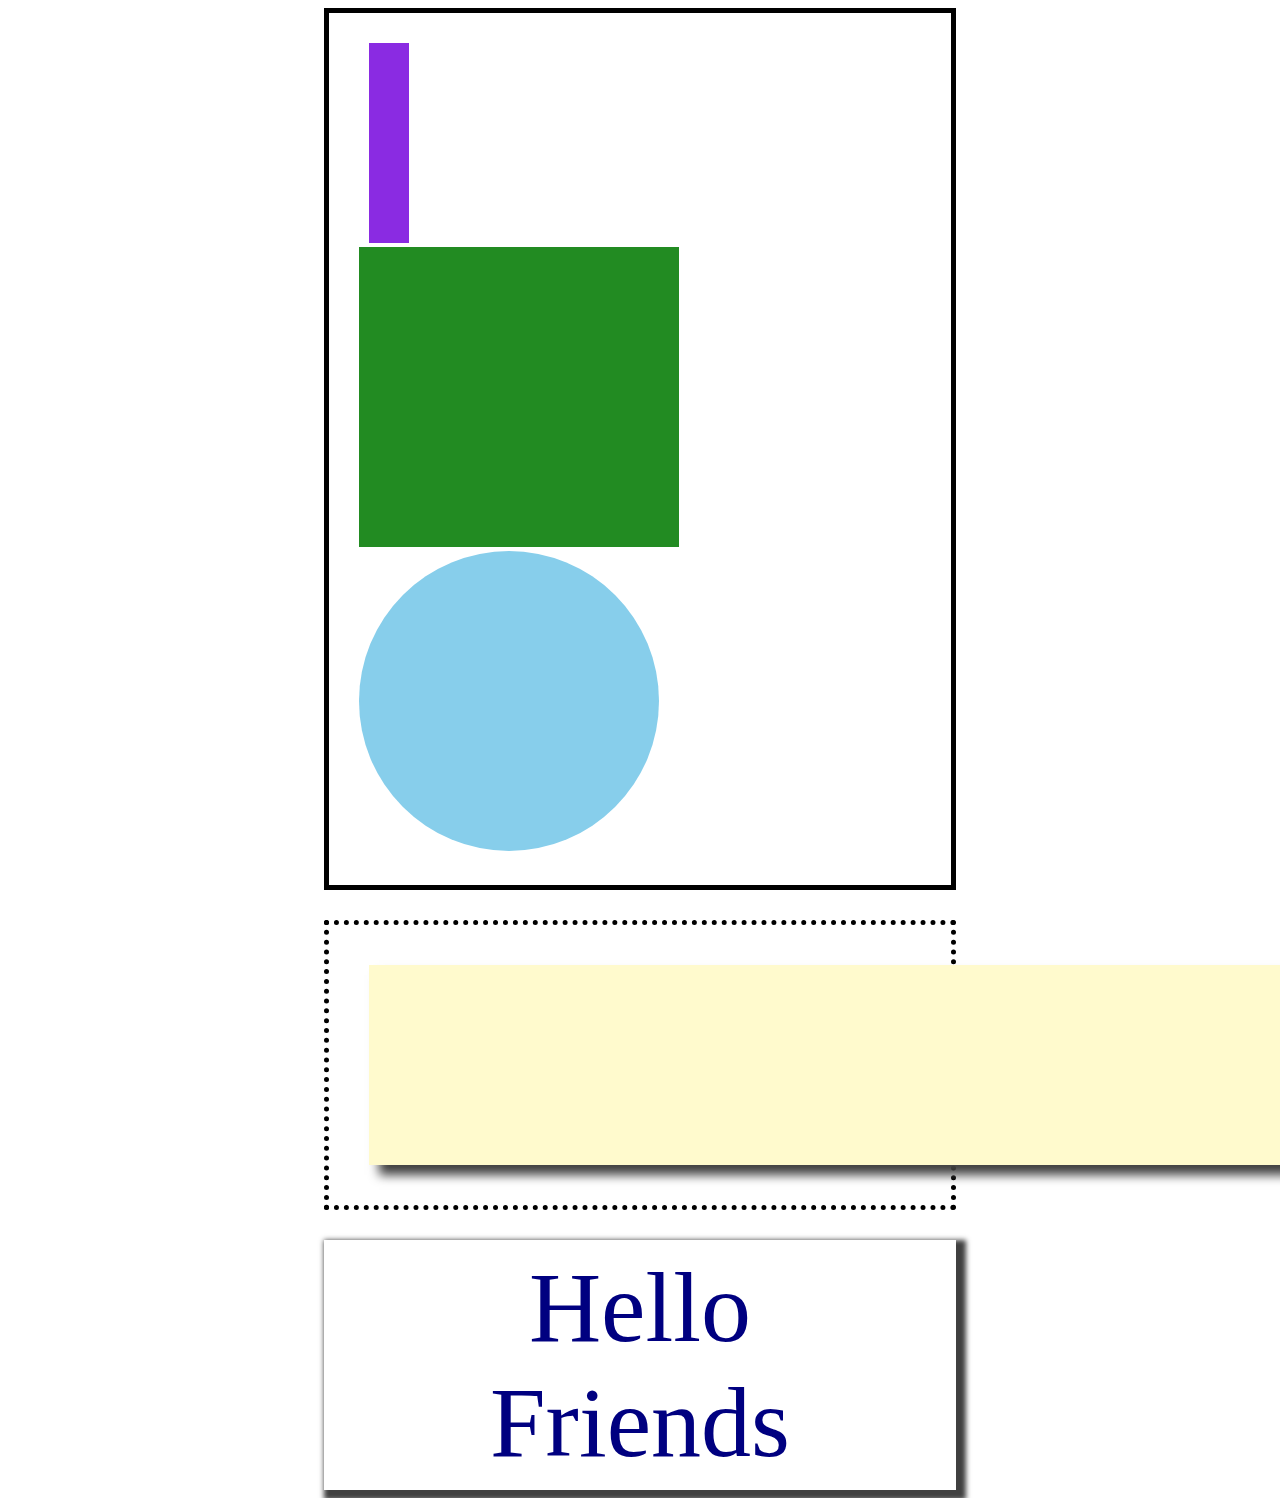
<file: drill-2/index.html>
<!DOCTYPE html>
<html lang="en">
  <head>
    <meta charset="UTF-8" />
    <meta http-equiv="X-UA-Compatible" content="IE=edge" />
    <meta name="viewport" content="width=device-width, initial-scale=1.0" />
    <link rel="stylesheet" href="./index.css" />
    <title>Drill 2</title>
  </head>
  <body>
    <div class="shapes">
      
        <div class="purp-rectangle"></div>
        <div class="green-rectangle"></div>
        <div class="circle"></div>
      
    </div>
    <div class="tan-box">
        <div class="tan"></div>
    </div>
    <div class="hello">
        <div class="text">Hello <br>Friends</div>
    </div>
  </body>
</html>
</file>
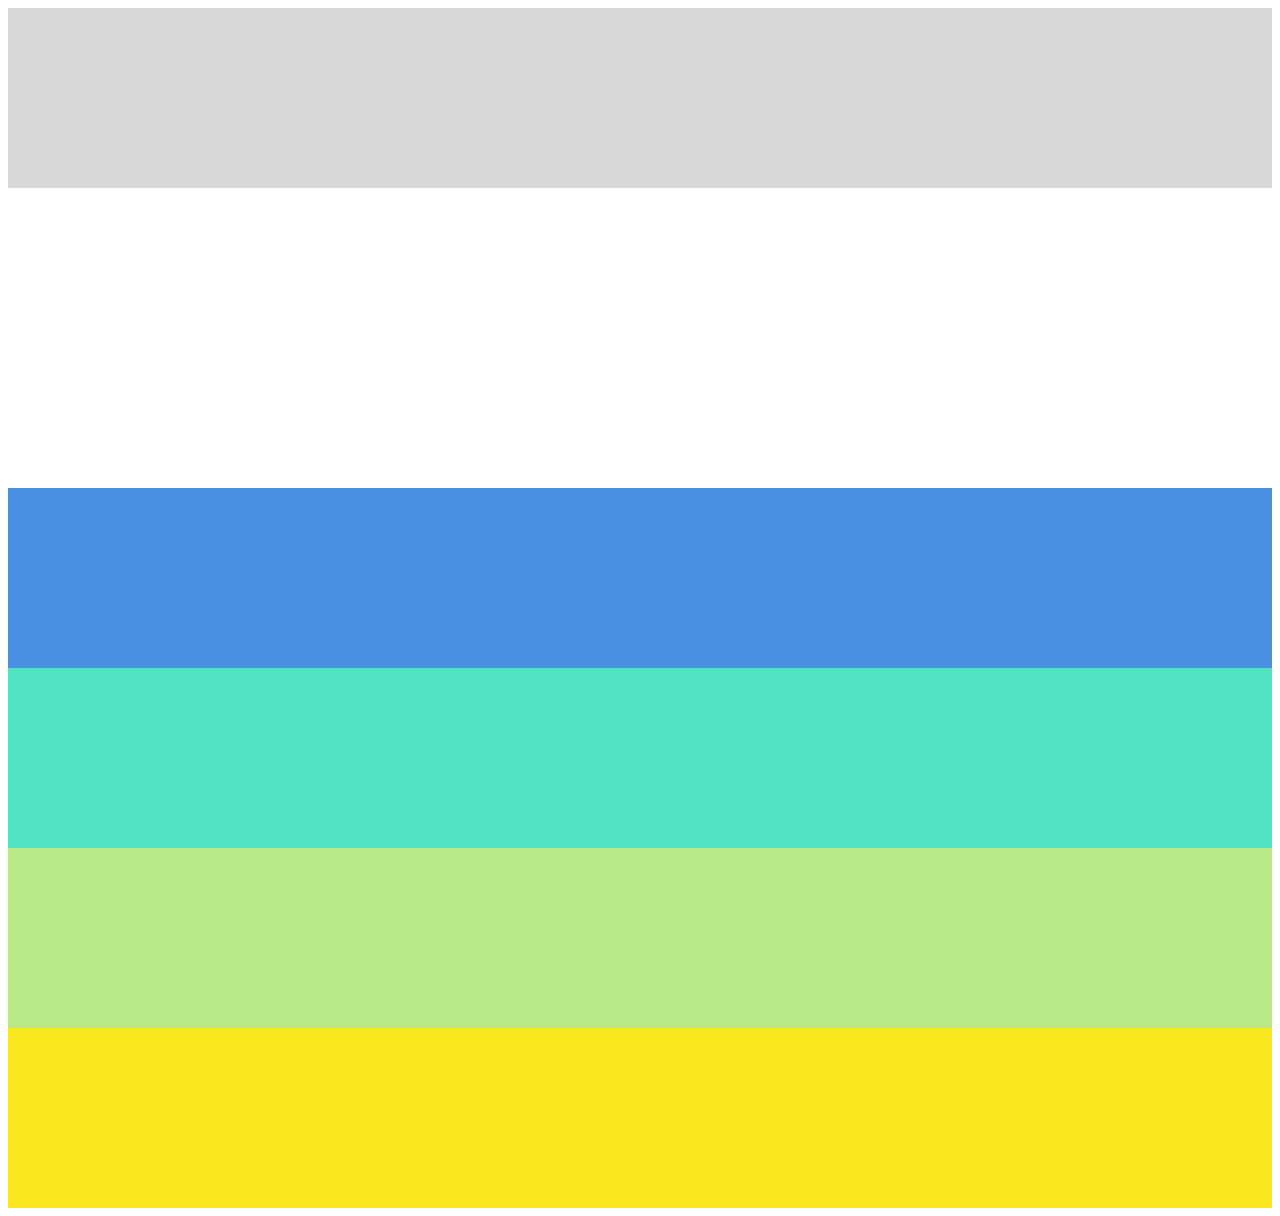
<file: drill-3/index.html>
<!DOCTYPE html>
<html lang="en">
<head>
    <meta charset="UTF-8">
    <meta http-equiv="X-UA-Compatible" content="IE=edge">
    <meta name="viewport" content="width=device-width, initial-scale=1.0">
    <link rel="stylesheet" href="./index.css"/>
    <title>Drill 3</title>

</head>
<body>
    <div class="container">
    <div class="gray">gray</div>
    <div class="white">white</div>
    <div class="blue">blue</div>
    <div class="teal">teal</div>
    <div class="green">green</div>
    <div class="yellow">yellow</div>
    </div>
</body>
</html>
</file>
<file: drill-2/index.css>
.shapes {
  border: 5px solid #000000;
  margin-left: 25%;
  margin-right: 25%;
  padding: 30px;
}

.purp-rectangle {
  height: 200px;
  width: 40px;
  background-color: #8a2be2;
  display: inline-block;
  margin-right: 100px;
  margin-left: 10px;
  /* justify-self: flex-start; */
}
.green-rectangle {
  height: 300px;
  width: 320px;
  margin-right: 100px;
  display: inline-block;
  background-color: #228b22;
}
.circle {
  height: 300px;
  display: inline-block;
  width: 300px;
  background-color: #87ceeb;
  border-radius: 50%;
}
.tan-box {
  display: flex;
  flex-direction: column;
  border: 5px dotted #000000;
  padding: 30px;
  margin-left: 25%;
  margin-right: 25%;
  text-align: center;
  padding: 40px;
  margin-top: 30px;
}
.tan {
  height: 200px;
  width: 1000px;
  background-color: #fffacd;
  margin: auto;
  box-shadow: 10px 10px 10px #404040;
  margin-top: auto;
}
.hello {
  height: 250px;
  font-family: "Times New Roman", Times, serif;
  font-size: 100px;
  box-shadow: 5px 5px 5px 5px #404040;
  text-align: center;
  margin-left: 25%;
  margin-right: 25%;
  margin-top: 30px;
  display: flex;
}

.text {
  display: inline-block;
  margin: auto;
  color: #000080;
}
</file>
<file: drill-3/index.css>
.container {
  display: flex;
  flex-direction: column;
  align-content: space-between;
}
.gray {
  color: #d8d8d8;
  background-color: #d8d8d8;
  display: inline-block;
  height: 180px;
}
.white {
  color: #ffffff;
  background-color: #ffffff;
  display: inline-block;
  height: 300px;
}
.blue {
  color: #4a90e2;
  background-color: #4a90e2;
  display: inline-block;
  height: 180px;
}
.teal {
  color: #50e3c2;
  background-color: #50e3c2;
  display: inline-block;
  height: 180px;
}
.green {
  color: #b8e986;
  background-color: #b8e986;
  display: inline-block;
  height: 180px;
}
.yellow {
  color: #f8e71c;
  background-color: #f8e71c;
  display: inline-block;
  height: 180px;
}
</file>
